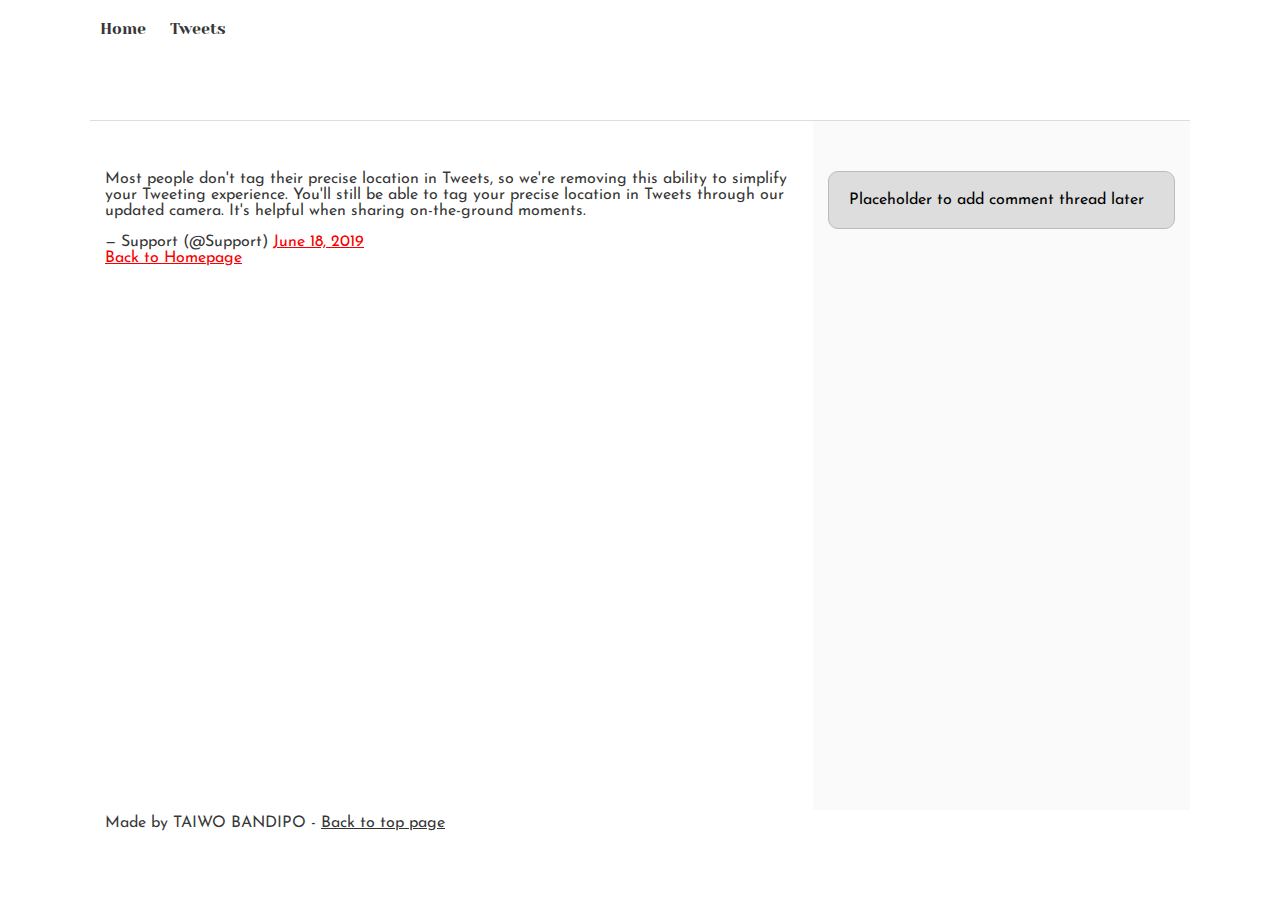
<file: css_basic/tweets.html>
<!DOCTYPE html>
<html lang="en-US">

<head>
    <meta charset="UTF-8">
    <meta http-equiv="x-ua-compatible" content="ie=edge">
    <meta name="viewport" content="width=device-width, initial-scale=1.0">
    <title>A Basic HTML - Tweets</title>
    <link href="base.css" rel="stylesheet">
    <link href="styles.css" rel="stylesheet">
</head>

<body>

    <header>
        <nav>
            <ul>
                <li><a href="index.html">Home</a></li>
                <li><a href="tweets.html">Tweets</a></li>
            </ul>
        </nav>
    </header>

    <main>
        <article>
            <!-- Embedded Tweet -->
            <blockquote class="twitter-tweet" data-media-max-width="560">
                <p lang="en" dir="ltr">Most people don&#39;t tag their precise location in Tweets, so we&#39;re removing
                    this
                    ability to simplify your Tweeting experience. You&#39;ll still be able to tag your precise location
                    in
                    Tweets through our updated camera. It&#39;s helpful when sharing on-the-ground moments.</p>&mdash;
                Support
                (@Support) <a href="https://twitter.com/Support/status/1141039841993355264?ref_src=twsrc%5Etfw">June 18,
                    2019</a>
            </blockquote>
            <script async src="https://platform.twitter.com/widgets.js" charset="utf-8"></script>
            <!-- Link to Homepage -->
            <p><a href="/index.html" target="_blank">Back to Homepage</a></p>
        </article>
        <aside>
            <p>Placeholder to add comment thread later</p>
        </aside>
    </main>

    <footer>
        <p>Made by TAIWO BANDIPO - <a href="/" target="_blank">Back to top page</a></p>
    </footer>

</body>

</html>
</file>
<file: css_basic/base.css>
/* Importing webfonts */
/* (If you're learning CSS, you should disregard that) */

@import url(https://fonts.googleapis.com/css?family=Yeseva+One);
@import url(https://fonts.googleapis.com/css?family=Josefin+Sans:400,700,700italic,400italic);

/* CSS reset rules */

html,
body {
  height: 100%;
  min-height: 100%;
}
html,
body,
div,
span,
applet,
object,
iframe,
h1,
h2,
h3,
h4,
h5,
h6,
p,
blockquote,
pre,
a,
abbr,
acronym,
address,
big,
cite,
code,
del,
dfn,
img,
ins,
kbd,
q,
s,
samp,
small,
strike,
sub,
sup,
tt,
var,
b,
u,
i,
center,
dl,
dt,
dd,
fieldset,
form,
label,
legend,
table,
caption,
tbody,
tfoot,
thead,
tr,
th,
td,
article,
aside,
canvas,
details,
embed,
figure,
figcaption,
footer,
header,
hgroup,
menu,
nav,
output,
ruby,
section,
summary,
time,
mark,
audio,
video {
  margin: 0;
  padding: 0;
  border: 0;
  font-size: 100%;
  font: inherit;
  vertical-align: baseline;
}
/* HTML5 display-role reset for older browsers */
article,
aside,
details,
figcaption,
figure,
footer,
header,
hgroup,
menu,
nav,
section {
  display: block;
}
body {
  line-height: 1;
}
blockquote,
q {
  quotes: none;
}
blockquote:before,
blockquote:after,
q:before,
q:after {
  content: "";
  content: none;
}
table {
  border-collapse: collapse;
  border-spacing: 0;
}

/* Fonts and colors */

body {
  font-family: "Josefin Sans", serif;
  color: rgba(0, 0, 0, 0.8);
}
h1,
h2,
h3,
h4,
h5,
h6,
header {
  font-family: "Yeseva One", sans-serif;
}
article {
}
header {
  border-bottom: 1px solid rgb(221, 221, 221);
  transition: border-bottom-color 1s ease;
}
header a {
  color: rgba(0, 0, 0, 0.8);
}
aside {
  background: #fafafa;
}
aside p {
  border: 1px solid #bbb;
  background: #ddd;
  color: black;
}
footer a {
  color: rgba(0, 0, 0, 0.8);
}
a {
  color: #f80002;
}

/* Positioning and margins */

@media (min-width: 1100px) {
  body {
    width: 1100px;
    margin: 0 auto;
  }
}

article {
  padding: 50px 15px;
}
article > *:first-child {
  margin-top: 0;
}
aside {
  padding: 50px 15px;
}
header .right {
  float: right;
  margin: 0 10px 15px;
}

/* Header */
header {
  padding: 20px 0;
  height: 80px;
}
header ul {
  list-style: none;
  margin: 0;
  padding: 0;
}
header li {
  display: inline;
  vertical-align: middle;
}
header li:first-child {
  margin: 0;
}
header li a {
  margin: 0 10px;
}
header li.logo {
  font-size: 36px;
}
header a {
  text-decoration: none;
}

/* Aside */

aside p {
  border-radius: 10px;
  padding: 20px 20px;
}

/* Footer */

footer {
  padding: 5px 15px;
  height: 80px;
}

/* Text styles and margins */

p {
  margin-bottom: 15px;
}
h1 {
  font-size: 36px;
  margin: 40px 0 20px;
}
h2 {
  font-size: 32px;
  margin: 30px 0 15px;
}
h3 {
  font-size: 28px;
  margin: 25px 0 10px;
}
h4 {
  font-size: 20px;
  font-weight: bold;
  margin: 20px 0 10px;
}
h5 {
  font-size: 18px;
  font-weight: bold;
  margin: 15px 0 10px;
}
h6 {
  font-weight: bold;
  margin: 5px 0;
}

@media (max-width: 800px) {
  body.works_on_smartphone {
    display: block;
  }
  body.works_on_smartphone main {
    display: block;
  }
  header .right {
    float: none;
  }
}
</file>
<file: css_basic/styles.css>
body,
main {
  display: flex;
}

body {
  flex-direction: column;
}

main {
  flex: auto;
  flex-direction: row;
}

main article {
  flex: 2;
  overflow-y: auto;
}

main aside {
  flex: 1;
  overflow-y: auto;
}
</file>
